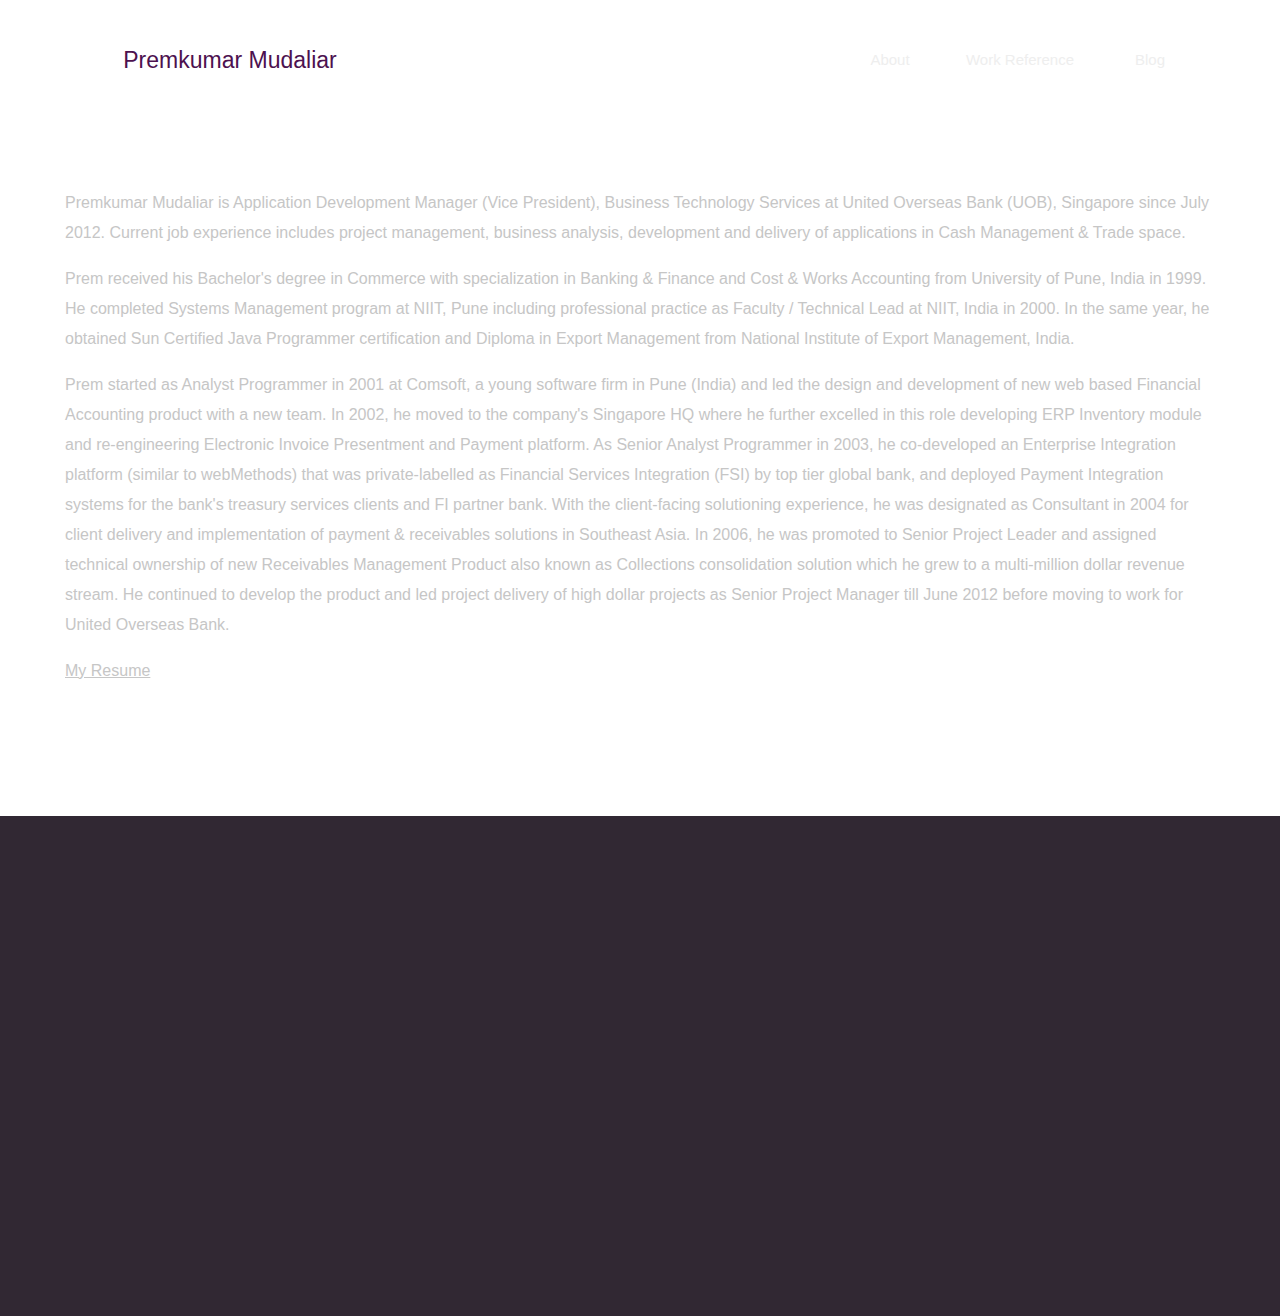
<file: index.html>
<!doctype html><html lang="en">
<head>
  <meta charset="utf-8">
  <link rel="stylesheet" href="./css/style.css">
</head>

  <body>
    <header class="header-banner">
      <div class="container-width" white-space: nowrap;><div class="logo-container" white-space: nowrap;><div class="logo" white-space: nowrap;>Premkumar Mudaliar</div></div>
      <nav class="menu">
  <div class="menu-item">Blog</div>
  <div class="menu-item">Work Reference</div>
  <div class="menu-item">About</div>
</nav>
<div class="clearfix"></div><div class="lead-title">Project Management | Product Management & Development | Consulting</div><div class="sub-lead-title"><p>Premkumar Mudaliar is Application Development Manager (Vice President), Business Technology Services at United Overseas Bank (UOB), Singapore since July 2012. Current job experience includes project management, business analysis,&nbsp;development and delivery of applications in Cash Management &amp; Trade space.</p>

<p>Prem received his Bachelor's degree in Commerce with specialization in Banking &amp; Finance and Cost &amp; Works Accounting from University of Pune, India in 1999. He completed Systems Management program at NIIT, Pune including professional practice as Faculty / Technical Lead at NIIT, India in 2000. In the same year, he  obtained Sun Certified Java Programmer certification and Diploma in Export Management from National Institute of Export Management, India.</p>

<p>Prem started as Analyst Programmer in 2001 at Comsoft, a young software firm in Pune (India) and led the design and development of new web based Financial Accounting product with a new team. In 2002, he moved to the company's Singapore HQ where he further excelled in this role developing ERP Inventory module and re-engineering Electronic Invoice Presentment and Payment platform. As Senior Analyst Programmer in 2003, he co-developed an Enterprise Integration platform (similar to webMethods) that was private-labelled as Financial Services Integration (FSI) by top tier global bank, and deployed Payment Integration systems for the bank's treasury services clients and FI partner bank. With the client-facing solutioning experience, he was designated as Consultant in 2004 for client delivery and implementation of payment & receivables solutions in Southeast Asia. In 2006, he was promoted to  Senior Project Leader and assigned technical ownership of new Receivables Management Product also known as Collections consolidation solution which he grew to a multi-million dollar  revenue stream. He continued to develop the product and led project delivery of high dollar  projects as Senior Project Manager till June 2012 before moving to work for United Overseas Bank.</p>

<p><a title="My Resume" href="./docs/Premkumar Mudaliar-Resume.pdf" target="_blank" rel="noopener">My Resume</a>
</p>
<!--</div><div class="lead-btn">Hover me</div></div>--></header>
<!--
  <section class="flex-sect"><div class="container-width"><div class="flex-title">Flex is the new black</div><div class="flex-desc">With flexbox system you're able to build complex layouts easily and with free responsivity</div><div class="cards"><div class="card"><div class="card-header"></div><div class="card-body"><div class="card-title">Title one</div>
    <div class="card-sub-title">Subtitle one</div><div class="card-desc">Lorem ipsum dolor sit amet, consectetur adipiscing elit, sed do eiusmod tempor incididunt ut labore</div></div></div><div class="card"><div class="card-header ch2"></div><div class="card-body"><div class="card-title">Title two</div><div class="card-sub-title">Subtitle two</div><div class="card-desc">Lorem ipsum dolor sit amet, consectetur adipiscing elit, sed do eiusmod tempor incididunt ut labore</div></div></div>
    <div class="card"><div class="card-header ch3"></div><div class="card-body"><div class="card-title">Title three</div><div class="card-sub-title">Subtitle three</div><div class="card-desc">Lorem ipsum dolor sit amet, consectetur adipiscing elit, sed do eiusmod tempor incididunt ut labore</div></div></div><div class="card"><div class="card-header ch4"></div>
    <div class="card-body"><div class="card-title">Title four</div><div class="card-sub-title">Subtitle four</div><div class="card-desc">Lorem ipsum dolor sit amet, consectetur adipiscing elit, sed do eiusmod tempor incididunt ut labore</div></div></div>
    <div class="card"><div class="card-header ch5"></div><div class="card-body"><div class="card-title">Title five</div><div class="card-sub-title">Subtitle five</div><div class="card-desc">Lorem ipsum dolor sit amet, consectetur adipiscing elit, sed do eiusmod tempor incididunt ut labore</div></div></div>
    <div class="card"><div class="card-header ch6"></div><div class="card-body"><div class="card-title">Title six</div><div class="card-sub-title">Subtitle six</div><div class="card-desc">Lorem ipsum dolor sit amet, consectetur adipiscing elit, sed do eiusmod tempor incididunt ut labore</div></div></div></div></div></section>
  -->
<!--
    <section class="am-sect"><div class="container-width"><div class="am-container"><img src="./img/phone-app.png" class="img-phone"/><div class="am-content"><div class="am-pre">ASSET MANAGER</div><div class="am-title">Manage your images with Asset Manager</div><div class="am-desc">You can create image blocks with the command from the left panel and edit them with double click</div><div class="am-post">Image uploading is not allowed in this demo</div></div></div></div></section>
  -->
    <!--
    <section class="blk-sect"><div class="container-width"><div class="blk-title">Blocks</div><div class="blk-desc">Each element in HTML page could be seen as a block. On the left panel you could find different kind of blocks that you can create, move and style</div><div class="price-cards"><div class="price-card-cont"><div class="price-card"><div class="pc-title">Starter</div><div class="pc-desc">Some random list</div>
      <div class="pc-feature odd-feat">+ Starter feature 1</div><div class="pc-feature">+ Starter feature 2</div><div class="pc-feature odd-feat">+ Starter feature 3</div><div class="pc-feature">+ Starter feature 4</div><div class="pc-amount odd-feat">$ 9,90/mo</div></div></div><div class="price-card-cont"><div class="price-card pc-regular"><div class="pc-title">Regular</div><div class="pc-desc">Some random list</div>
      <div class="pc-feature odd-feat">+ Regular feature 1</div><div class="pc-feature">+ Regular feature 2</div><div class="pc-feature odd-feat">+ Regular feature 3</div><div class="pc-feature">+ Regular feature 4</div><div class="pc-amount odd-feat">$ 19,90/mo</div></div></div>
      <div class="price-card-cont">
        <div class="price-card pc-enterprise">
        <div class="pc-title">Enterprise</div>
        <div class="pc-desc">Some random list</div>
        <div class="pc-feature odd-feat">+ Enterprise feature 1</div>
        <div class="pc-feature">+ Enterprise feature 2</div>
        <div class="pc-feature odd-feat">+ Enterprise feature 3</div>
        <div class="pc-feature">+ Enterprise feature 4</div>
        <div class="pc-amount odd-feat">$ 29,90/mo</div></div>
      </div></div></div></section>
    -->
      <!--
      <section class="bdg-sect">
        <div class="container-width">
          <h1 class="bdg-title">The team</h1>
          <div class="badges">
            <div class="badge">
              <div class="badge-header"></div>
              <img src="img/team1.jpg" class="badge-avatar"/>
              <div class="badge-body">
                <div class="badge-name">Adam Smith</div>
                <div class="badge-role">CEO</div>
                <div class="badge-desc">Lorem ipsum dolor sit amet, consectetur adipiscing elit, sed do eiusmod tempor incididunt ut labore ipsum dolor sit</div></div>
                <div class="badge-foot">
                  <span class="badge-link">f</span>
                  <span class="badge-link">t</span>
                  <span class="badge-link">ln</span>
                </div></div>
                <div class="badge"><div class="badge-header"></div><img src="img/team2.jpg" class="badge-avatar"/><div class="badge-body"><div class="badge-name">John Black</div>
                <div class="badge-role">Software Engineer</div>
                <div class="badge-desc">Lorem ipsum dolor sit amet, consectetur adipiscing elit, sed do eiusmod tempor incididunt ut labore ipsum dolor sit</div></div>
                <div class="badge-foot"><span class="badge-link">f</span><span class="badge-link">t</span><span class="badge-link">ln</span>
                </div></div>
                <div class="badge"><div class="badge-header"></div><img src="img/team3.jpg" class="badge-avatar"/><div class="badge-body"><div class="badge-name">Jessica White</div><div class="badge-role">Web Designer</div>
                <div class="badge-desc">Lorem ipsum dolor sit amet, consectetur adipiscing elit, sed do eiusmod tempor incididunt ut labore ipsum dolor sit</div></div><div class="badge-foot"><span class="badge-link">f</span><span class="badge-link">t</span><span class="badge-link">ln</span></div></div></div></div>
              </section>
            -->
                <footer class="footer-under">
                  <!--
                  <div class="container-width">
                  <div class="footer-container"><div class="foot-lists"><div class="foot-list"><div class="foot-list-title">About us</div><div class="foot-list-item">Contact</div><div class="foot-list-item">Events</div><div class="foot-list-item">Company</div><div class="foot-list-item">Jobs</div><div class="foot-list-item">Blog</div></div><div class="foot-list"><div class="foot-list-title">Services</div><div class="foot-list-item">Education</div><div class="foot-list-item">Partner</div><div class="foot-list-item">Community</div><div class="foot-list-item">Forum</div><div class="foot-list-item">Download</div><div class="foot-list-item">Upgrade</div></div><div class="clearfix"></div></div><div class="form-sub"><div class="foot-form-cont"><div class="foot-form-title">Subscribe</div><div class="foot-form-desc">Subscribe to our newsletter to receive exclusive offers and the latest news</div><input name="name" placeholder="Name" class="sub-input"/><input name="email" placeholder="Email" class="sub-input"/><button type="button" class="sub-btn">Submit</button></div></div></div></div><div class="copyright"><div class="container-width"><div class="made-with">
              made with GrapesJS
            </div>
            <div class="foot-social-btns">facebook twitter linkedin mail</div>
            <div class="clearfix"></div>
          </div>
        </div> --></footer></body><html>
</file>
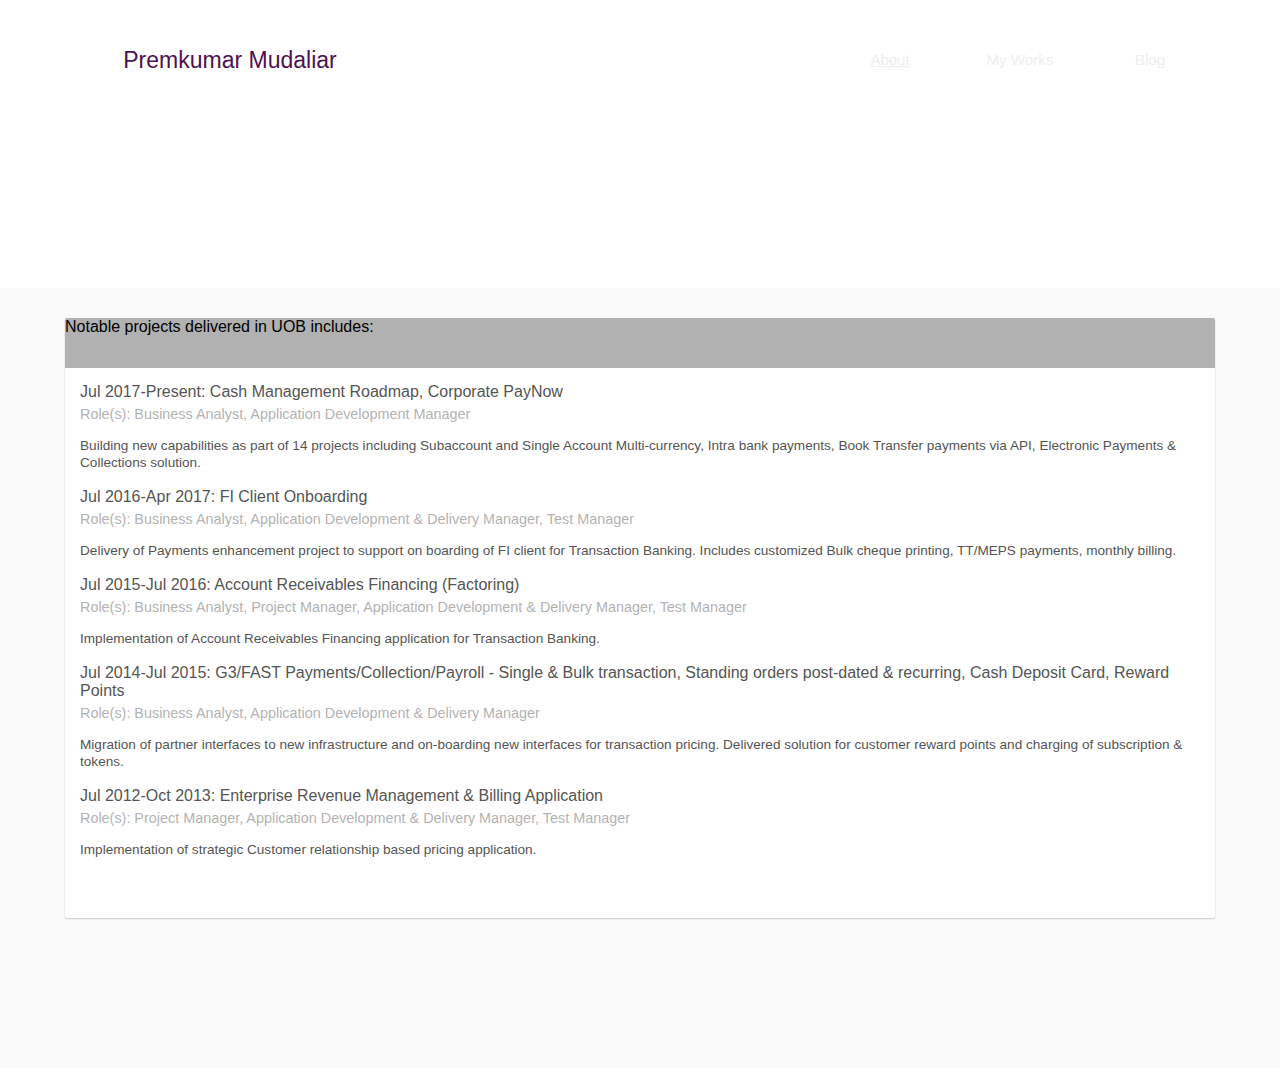
<file: workref.html>
<!doctype html><html lang="en">
<head>
  <meta charset="utf-8">
  <link rel="stylesheet" href="./css/style.css">
</head>

  <body>
    <header class="header-banner">
      <div class="container-width" white-space: nowrap;><div class="logo-container" white-space: nowrap;><div class="logo" white-space: nowrap;>Premkumar Mudaliar</div></div>
      <nav class="menu">
  <div class="menu-item">Blog</div>
  <div class="menu-item">My Works</div>
  <div class="menu-item"><a title="About" href="./index.html" rel="noopener" color="White" >About</a></div>
</nav>
<div class="clearfix"></div><div class="lead-title">Project Management | Product Management & Development | Consulting</div>
<!--<div class="lead-btn">Hover me</div>--></header>

  <section class="flex-sect">
    <div class="container-width">
      <!--
      <div class="flex-title">Flex is the new black</div>
      <div class="flex-desc">With flexbox system you're able to build complex layouts easily and with free responsivity</div>
-->
      <div class="cards">
        <div class="card">
        <div class="card-header">Notable projects delivered in UOB includes:</div>
        <div class="card-body">
          <div class="card-title">Jul 2017-Present: Cash Management Roadmap, Corporate PayNow</div>
          <div class="card-sub-title">Role(s): Business Analyst, Application Development Manager</div>
          <div class="card-desc">Building new capabilities as part of 14 projects including Subaccount and Single Account Multi-currency, Intra bank payments, Book Transfer payments via API, Electronic Payments & Collections solution.</div>
          <div class="card-desc">&nbsp;</div>
          <div class="card-title">Jul 2016-Apr 2017: FI Client Onboarding</div>
          <div class="card-sub-title">Role(s): Business Analyst, Application Development & Delivery Manager, Test Manager</div>
          <div class="card-desc">Delivery of Payments enhancement project to support on boarding of FI client for Transaction Banking. Includes customized Bulk cheque printing, TT/MEPS payments, monthly billing.</div>
          <div class="card-desc">&nbsp;</div>
          <div class="card-title">Jul 2015-Jul 2016: Account Receivables Financing (Factoring)</div>
          <div class="card-sub-title">Role(s): Business Analyst, Project Manager, Application Development & Delivery Manager, Test Manager</div>
          <div class="card-desc">Implementation of Account Receivables Financing application for Transaction Banking.</div>
          <div class="card-desc">&nbsp;</div>
          <div class="card-title">Jul 2014-Jul 2015: G3/FAST Payments/Collection/Payroll - Single & Bulk transaction, Standing orders post-dated & recurring, Cash Deposit Card, Reward Points</div>
          <div class="card-sub-title">Role(s): Business Analyst, Application Development & Delivery Manager</div>
          <div class="card-desc">Migration of partner interfaces to new infrastructure and on-boarding new interfaces for transaction pricing. Delivered solution for customer reward points and charging of subscription & tokens.</div>
          <div class="card-desc">&nbsp;</div>
          <div class="card-title">Jul 2012-Oct 2013: Enterprise Revenue Management & Billing Application</div>
          <div class="card-sub-title">Role(s): Project Manager, Application Development & Delivery Manager, Test Manager</div>
          <div class="card-desc">Implementation of strategic Customer relationship based pricing application.</div>
        </div>
        </div>


      </div>
</section>

<!--
    <section class="am-sect"><div class="container-width"><div class="am-container"><img src="./img/phone-app.png" class="img-phone"/><div class="am-content"><div class="am-pre">ASSET MANAGER</div><div class="am-title">Manage your images with Asset Manager</div><div class="am-desc">You can create image blocks with the command from the left panel and edit them with double click</div><div class="am-post">Image uploading is not allowed in this demo</div></div></div></div></section>
  -->
    <!--
    <section class="blk-sect"><div class="container-width"><div class="blk-title">Blocks</div><div class="blk-desc">Each element in HTML page could be seen as a block. On the left panel you could find different kind of blocks that you can create, move and style</div><div class="price-cards"><div class="price-card-cont"><div class="price-card"><div class="pc-title">Starter</div><div class="pc-desc">Some random list</div>
      <div class="pc-feature odd-feat">+ Starter feature 1</div><div class="pc-feature">+ Starter feature 2</div><div class="pc-feature odd-feat">+ Starter feature 3</div><div class="pc-feature">+ Starter feature 4</div><div class="pc-amount odd-feat">$ 9,90/mo</div></div></div><div class="price-card-cont"><div class="price-card pc-regular"><div class="pc-title">Regular</div><div class="pc-desc">Some random list</div>
      <div class="pc-feature odd-feat">+ Regular feature 1</div><div class="pc-feature">+ Regular feature 2</div><div class="pc-feature odd-feat">+ Regular feature 3</div><div class="pc-feature">+ Regular feature 4</div><div class="pc-amount odd-feat">$ 19,90/mo</div></div></div>
      <div class="price-card-cont">
        <div class="price-card pc-enterprise">
        <div class="pc-title">Enterprise</div>
        <div class="pc-desc">Some random list</div>
        <div class="pc-feature odd-feat">+ Enterprise feature 1</div>
        <div class="pc-feature">+ Enterprise feature 2</div>
        <div class="pc-feature odd-feat">+ Enterprise feature 3</div>
        <div class="pc-feature">+ Enterprise feature 4</div>
        <div class="pc-amount odd-feat">$ 29,90/mo</div></div>
      </div></div></div></section>
    -->
      <!--
      <section class="bdg-sect">
        <div class="container-width">
          <h1 class="bdg-title">The team</h1>
          <div class="badges">
            <div class="badge">
              <div class="badge-header"></div>
              <img src="img/team1.jpg" class="badge-avatar"/>
              <div class="badge-body">
                <div class="badge-name">Adam Smith</div>
                <div class="badge-role">CEO</div>
                <div class="badge-desc">Lorem ipsum dolor sit amet, consectetur adipiscing elit, sed do eiusmod tempor incididunt ut labore ipsum dolor sit</div></div>
                <div class="badge-foot">
                  <span class="badge-link">f</span>
                  <span class="badge-link">t</span>
                  <span class="badge-link">ln</span>
                </div></div>
                <div class="badge"><div class="badge-header"></div><img src="img/team2.jpg" class="badge-avatar"/><div class="badge-body"><div class="badge-name">John Black</div>
                <div class="badge-role">Software Engineer</div>
                <div class="badge-desc">Lorem ipsum dolor sit amet, consectetur adipiscing elit, sed do eiusmod tempor incididunt ut labore ipsum dolor sit</div></div>
                <div class="badge-foot"><span class="badge-link">f</span><span class="badge-link">t</span><span class="badge-link">ln</span>
                </div></div>
                <div class="badge"><div class="badge-header"></div><img src="img/team3.jpg" class="badge-avatar"/><div class="badge-body"><div class="badge-name">Jessica White</div><div class="badge-role">Web Designer</div>
                <div class="badge-desc">Lorem ipsum dolor sit amet, consectetur adipiscing elit, sed do eiusmod tempor incididunt ut labore ipsum dolor sit</div></div><div class="badge-foot"><span class="badge-link">f</span><span class="badge-link">t</span><span class="badge-link">ln</span></div></div></div></div>
              </section>
            -->
              <!--
                <footer class="footer-under">
                  <div class="container-width">
                  <div class="footer-container"><div class="foot-lists"><div class="foot-list"><div class="foot-list-title">About us</div><div class="foot-list-item">Contact</div><div class="foot-list-item">Events</div><div class="foot-list-item">Company</div><div class="foot-list-item">Jobs</div><div class="foot-list-item">Blog</div></div><div class="foot-list"><div class="foot-list-title">Services</div><div class="foot-list-item">Education</div><div class="foot-list-item">Partner</div><div class="foot-list-item">Community</div><div class="foot-list-item">Forum</div><div class="foot-list-item">Download</div><div class="foot-list-item">Upgrade</div></div><div class="clearfix"></div></div><div class="form-sub"><div class="foot-form-cont"><div class="foot-form-title">Subscribe</div><div class="foot-form-desc">Subscribe to our newsletter to receive exclusive offers and the latest news</div><input name="name" placeholder="Name" class="sub-input"/><input name="email" placeholder="Email" class="sub-input"/><button type="button" class="sub-btn">Submit</button></div></div></div></div><div class="copyright"><div class="container-width"><div class="made-with">
              made with GrapesJS
            </div>
            <div class="foot-social-btns">facebook twitter linkedin mail</div>
            <div class="clearfix"></div>
          </div>
        </div></footer>
       --></body><html>
</file>
<file: css/style.css>
* { box-sizing: border-box; } body {margin: 0;}.clearfix{clear:both;}.header-banner{padding-top:35px;padding-bottom:100px;color:rgb(255, 255, 255);font-family:Helvetica, serif;font-weight:100;background-image:url("http://grapesjs.com/img/bg-gr-v.png"), url("http://grapesjs.com/img/work-desk.jpg");background-attachment:scroll, scroll;background-position-x:left, center;background-position-y:top, center;background-repeat-x:no-repeat, no-repeat;background-repeat-y:repeat, no-repeat;background-size:contain, cover;}.container-width{width:90%;max-width:1150px;margin-top:0px;margin-right:auto;margin-bottom:0px;margin-left:auto;}.logo-container{float:left;width:50%;}.logo{background-color:rgb(255, 255, 255);border-top-left-radius:5px;border-top-right-radius:5px;border-bottom-right-radius:5px;border-bottom-left-radius:5px;width:330px;padding-top:10px;padding-right:10px;padding-bottom:10px;padding-left:10px;min-height:30px;text-align:center;line-height:30px;color:rgb(77, 17, 79);font-size:23px;}.menu{float:right;width:50%;}.menu-item{float:right;font-size:15px;color:rgb(238, 238, 238);width:130px;padding-top:10px;padding-right:10px;padding-bottom:10px;padding-left:10px;min-height:50px;text-align:center;line-height:30px;font-weight:400;}.lead-title{margin-top:50px;margin-right:0px;margin-bottom:30px;margin-left:0px;font-size:20px;}.sub-lead-title{max-width:1150px;line-height:30px;margin-bottom:30px;color:rgb(198, 198, 198);}.lead-btn{margin-top:15px;padding-top:10px;padding-right:10px;padding-bottom:10px;padding-left:10px;width:190px;min-height:30px;font-size:20px;text-align:center;letter-spacing:3px;line-height:30px;background-color:rgb(217, 131, 166);border-top-left-radius:5px;border-top-right-radius:5px;border-bottom-right-radius:5px;border-bottom-left-radius:5px;transition-duration:0.5s;transition-timing-function:ease;transition-delay:initial;transition-property:all;cursor:pointer;}.lead-btn:hover{background-color:rgb(255, 255, 255);color:rgb(76, 17, 78);}.lead-btn:active{background-color:rgb(77, 17, 79);color:rgb(255, 255, 255);}.flex-sect{background-color:rgb(250, 250, 250);padding-top:20px;padding-right:0px;padding-bottom:100px;padding-left:0px;font-family:Helvetica, serif;}.flex-title{margin-bottom:15px;font-size:2em;text-align:center;font-weight:700;color:rgb(85, 85, 85);padding-top:5px;padding-right:5px;padding-bottom:5px;padding-left:5px;}.flex-desc{margin-bottom:55px;font-size:1em;color:rgba(0, 0, 0, 0.5);text-align:center;padding-top:5px;padding-right:5px;padding-bottom:5px;padding-left:5px;}.cards{padding-top:10px;padding-right:0px;padding-bottom:20px;padding-left:0px;display:flex;justify-content:space-around;flex-direction:initial;flex-wrap:wrap;}.card{background-color:white;height:600px;width:1150px;margin-bottom:30px;box-shadow:rgba(0, 0, 0, 0.2) 0px 1px 2px 0px;border-top-left-radius:2px;border-top-right-radius:2px;border-bottom-right-radius:2px;border-bottom-left-radius:2px;transition-duration:0.5s;transition-timing-function:ease;transition-delay:initial;transition-property:all;font-weight:100;overflow-x:hidden;overflow-y:hidden;}.card:hover{margin-top:-5px;box-shadow:rgba(0, 0, 0, 0.2) 0px 20px 30px 0px;}.card-header{height:50px;background-color:rgb(177,177,177);background-size:cover;background-position-x:center;background-position-y:center;}.card-header.ch2{background-image:url("http://placehold.it/350x250/459ba8/fff/image2.jpg");}.card-header.ch3{background-image:url("http://placehold.it/350x250/79c267/fff/image3.jpg");}.card-header.ch4{background-image:url("http://placehold.it/350x250/c5d647/fff/image4.jpg");}.card-header.ch5{background-image:url("http://placehold.it/350x250/f28c33/fff/image5.jpg");}.card-header.ch6{background-image:url("http://placehold.it/350x250/e868a2/fff/image6.jpg");}.card-body{padding-top:15px;padding-right:15px;padding-bottom:5px;padding-left:15px;color:rgb(85, 85, 85);}.card-title{font-size:1em;margin-bottom:5px;}.card-sub-title{color:rgb(179, 179, 179);font-size:0.90em;margin-bottom:15px;}.card-desc{font-size:0.85rem;line-height:17px;}.am-sect{padding-top:100px;padding-bottom:100px;font-family:Helvetica, serif;}.img-phone{float:left;}.am-container{display:flex;flex-wrap:wrap;align-items:center;justify-content:space-around;}.am-content{float:left;padding-top:7px;padding-right:7px;padding-bottom:7px;padding-left:7px;width:490px;color:rgb(68, 68, 68);font-weight:100;margin-top:50px;}.am-pre{padding-top:7px;padding-right:7px;padding-bottom:7px;padding-left:7px;color:rgb(177, 177, 177);font-size:15px;}.am-title{padding-top:7px;padding-right:7px;padding-bottom:7px;padding-left:7px;font-size:25px;font-weight:400;}.am-desc{padding-top:7px;padding-right:7px;padding-bottom:7px;padding-left:7px;font-size:17px;line-height:25px;}.am-post{padding-top:7px;padding-right:7px;padding-bottom:7px;padding-left:7px;line-height:25px;font-size:13px;}.blk-sect{padding-top:100px;padding-bottom:100px;background-color:rgb(34, 34, 34);font-family:Helvetica, serif;}.blk-title{color:rgb(255, 255, 255);font-size:25px;text-align:center;margin-bottom:15px;}.blk-desc{color:rgb(177, 177, 177);font-size:15px;text-align:center;max-width:700px;margin-top:0px;margin-right:auto;margin-bottom:0px;margin-left:auto;font-weight:100;}.price-cards{margin-top:70px;display:flex;flex-wrap:wrap;align-items:center;justify-content:space-around;}.price-card-cont{width:300px;padding-top:7px;padding-right:7px;padding-bottom:7px;padding-left:7px;float:left;}.price-card{margin-top:0px;margin-right:auto;margin-bottom:0px;margin-left:auto;min-height:350px;background-color:rgb(217, 131, 166);border-top-left-radius:5px;border-top-right-radius:5px;border-bottom-right-radius:5px;border-bottom-left-radius:5px;font-weight:100;color:rgb(255, 255, 255);width:90%;}.pc-title{font-weight:100;letter-spacing:3px;text-align:center;font-size:25px;background-color:rgba(0, 0, 0, 0.1);padding-top:20px;padding-right:20px;padding-bottom:20px;padding-left:20px;}.pc-desc{padding-top:75px;padding-right:0px;padding-bottom:75px;padding-left:0px;text-align:center;}.pc-feature{color:rgba(255, 255, 255, 0.5);background-color:rgba(0, 0, 0, 0.1);letter-spacing:2px;font-size:15px;padding-top:10px;padding-right:20px;padding-bottom:10px;padding-left:20px;}.pc-feature:nth-of-type(2n){background-color:transparent;}.pc-amount{background-color:rgba(0, 0, 0, 0.1);font-size:35px;text-align:center;padding-top:35px;padding-right:0px;padding-bottom:35px;padding-left:0px;}.pc-regular{background-color:rgb(218, 120, 160);}.pc-enterprise{background-color:rgb(214, 106, 150);}.footer-under{background-color:rgb(49, 40, 51);padding-bottom:100px;padding-top:100px;min-height:500px;color:rgb(238, 238, 238);position:relative;font-weight:100;font-family:Helvetica, serif;}.copyright{background-color:rgba(0, 0, 0, 0.15);color:rgba(238, 238, 238, 0.5);bottom:0px;padding-top:1em;padding-right:0px;padding-bottom:1em;padding-left:0px;position:absolute;width:100%;font-size:0.75em;}.made-with{float:left;width:50%;padding-top:5px;padding-right:0px;padding-bottom:5px;padding-left:0px;}.foot-social-btns{display:none;float:right;width:50%;text-align:right;padding-top:5px;padding-right:0px;padding-bottom:5px;padding-left:0px;}.footer-container{display:flex;flex-wrap:wrap;align-items:stretch;justify-content:space-around;}.foot-list{float:left;width:200px;}.foot-list-title{font-weight:400;margin-bottom:10px;padding-top:0.5em;padding-right:0px;padding-bottom:0.5em;padding-left:0px;}.foot-list-item{color:rgba(238, 238, 238, 0.8);font-size:0.8em;padding-top:0.5em;padding-right:0px;padding-bottom:0.5em;padding-left:0px;}.foot-list-item:hover{color:rgb(238, 238, 238);}.foot-form-cont{width:300px;float:right;}.foot-form-title{color:rgba(255, 255, 255, 0.75);font-weight:400;margin-bottom:10px;padding-top:0.5em;padding-right:0px;padding-bottom:0.5em;padding-left:0px;text-align:right;font-size:2em;}.foot-form-desc{font-size:0.8em;color:rgba(255, 255, 255, 0.55);line-height:20px;text-align:right;margin-bottom:15px;}.sub-input{width:100%;margin-bottom:15px;padding-top:7px;padding-right:10px;padding-bottom:7px;padding-left:10px;border-top-left-radius:2px;border-top-right-radius:2px;border-bottom-right-radius:2px;border-bottom-left-radius:2px;color:rgb(255, 255, 255);background-color:rgb(85, 76, 87);border-top-width:initial;border-right-width:initial;border-bottom-width:initial;border-left-width:initial;border-top-style:none;border-right-style:none;border-bottom-style:none;border-left-style:none;border-top-color:initial;border-right-color:initial;border-bottom-color:initial;border-left-color:initial;border-image-source:initial;border-image-slice:initial;border-image-width:initial;border-image-outset:initial;border-image-repeat:initial;}.sub-btn{width:100%;margin-top:15px;margin-right:0px;margin-bottom:15px;margin-left:0px;background-color:rgb(120, 85, 128);border-top-width:initial;border-right-width:initial;border-bottom-width:initial;border-left-width:initial;border-top-style:none;border-right-style:none;border-bottom-style:none;border-left-style:none;border-top-color:initial;border-right-color:initial;border-bottom-color:initial;border-left-color:initial;border-image-source:initial;border-image-slice:initial;border-image-width:initial;border-image-outset:initial;border-image-repeat:initial;color:rgb(255, 255, 255);border-top-left-radius:2px;border-top-right-radius:2px;border-bottom-right-radius:2px;border-bottom-left-radius:2px;padding-top:7px;padding-right:10px;padding-bottom:7px;padding-left:10px;font-size:1em;cursor:pointer;}.sub-btn:hover{background-color:rgb(145, 105, 154);}.sub-btn:active{background-color:rgb(87, 63, 92);}.bdg-sect{padding-top:100px;padding-bottom:100px;font-family:Helvetica, serif;background-color:rgb(250, 250, 250);}.bdg-title{text-align:center;font-size:2em;margin-bottom:55px;color:rgb(85, 85, 85);}.badges{padding-top:20px;padding-right:20px;padding-bottom:20px;padding-left:20px;display:flex;justify-content:space-around;align-items:flex-start;flex-wrap:wrap;}.badge{width:290px;font-family:Helvetica, serif;background-color:white;margin-bottom:30px;box-shadow:rgba(0, 0, 0, 0.2) 0px 2px 2px 0px;border-top-left-radius:3px;border-top-right-radius:3px;border-bottom-right-radius:3px;border-bottom-left-radius:3px;font-weight:100;overflow-x:hidden;overflow-y:hidden;text-align:center;}.badge-header{height:115px;background-image:url("http://grapesjs.com/img/bg-gr-v.png"), url("http://grapesjs.com/img/work-desk.jpg");background-position-x:left, center;background-position-y:top, center;background-attachment:scroll, fixed;overflow-x:hidden;overflow-y:hidden;}.badge-name{font-size:1.4em;margin-bottom:5px;}.badge-role{color:rgb(119, 119, 119);font-size:1em;margin-bottom:25px;}.badge-desc{font-size:0.85rem;line-height:20px;}.badge-avatar{width:100px;height:100px;border-top-left-radius:100%;border-top-right-radius:100%;border-bottom-right-radius:100%;border-bottom-left-radius:100%;border-top-width:5px;border-right-width:5px;border-bottom-width:5px;border-left-width:5px;border-top-style:solid;border-right-style:solid;border-bottom-style:solid;border-left-style:solid;border-top-color:rgb(255, 255, 255);border-right-color:rgb(255, 255, 255);border-bottom-color:rgb(255, 255, 255);border-left-color:rgb(255, 255, 255);border-image-source:initial;border-image-slice:initial;border-image-width:initial;border-image-outset:initial;border-image-repeat:initial;box-shadow:rgba(0, 0, 0, 0.2) 0px 1px 1px 0px;margin-top:-75px;position:relative;}.badge-body{margin-top:35px;margin-right:10px;margin-bottom:35px;margin-left:10px;}.badge-foot{color:rgb(255, 255, 255);background-color:rgb(162, 144, 165);padding-top:13px;padding-bottom:13px;display:flex;justify-content:center;}.badge-link{height:35px;width:35px;line-height:35px;font-weight:700;background-color:rgb(255, 255, 255);color:rgb(162, 144, 165);display:block;border-top-left-radius:100%;border-top-right-radius:100%;border-bottom-right-radius:100%;border-bottom-left-radius:100%;margin-top:0px;margin-right:10px;margin-bottom:0px;margin-left:10px;}@media (max-width: 768px){.foot-form-cont{width:400px;}}@media (max-width: 480px){.foot-lists{display:none;}}
a, a:visited{
     color: inherit;
}
</file>
